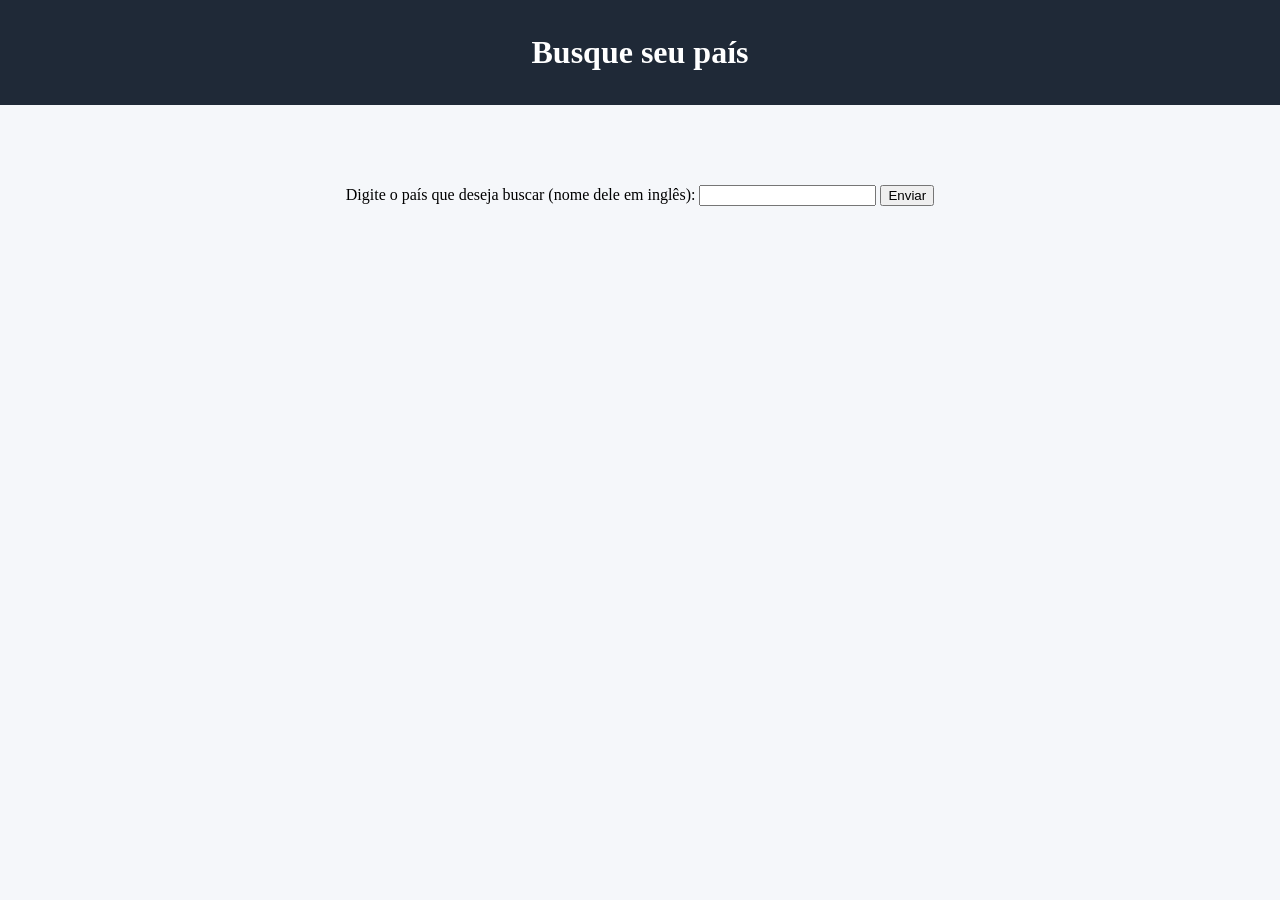
<file: countryExplorer (2)/countryExplorer/target/classes/templates/index.html>
<!doctype html>
<html lang="pt-br" xmlns:th="http://www.thymeleaf.org"> <!--importando -->
<head>
    <meta charset="UTF-8">
    <meta name="viewport"
          content="width=device-width, user-scalable=no, initial-scale=1.0, maximum-scale=1.0, minimum-scale=1.0">
    <meta http-equiv="X-UA-Compatible" content="ie=edge">
    <title>GoldenCompass</title>
</head>
<body>
    <header>
        <h1>Busque seu país</h1>
    </header>
    <main>
        <form action="/buscarPais" method="get">
            <label>Digite o país que deseja buscar (nome dele em inglês): </label>
            <input type="text" name="nome" id="nome">
            <input type="submit" value="Enviar">
        </form>
    </main>
</body>
</html>

<style>
    body {
    margin: 0;
    padding: 0;
    box-sizing: border-box;
    background-color: #F5F7FA;
    height: 100%;
}

header {
    background-color: #1F2937;
    padding: 1vw;
    display: flex;
    justify-content: center;
    color: #FFFFFF;
}
main {
    display: flex;
    justify-content: center;
    flex-direction: column;
    align-items: center;
    height: 20vh
    }
</style>
</file>
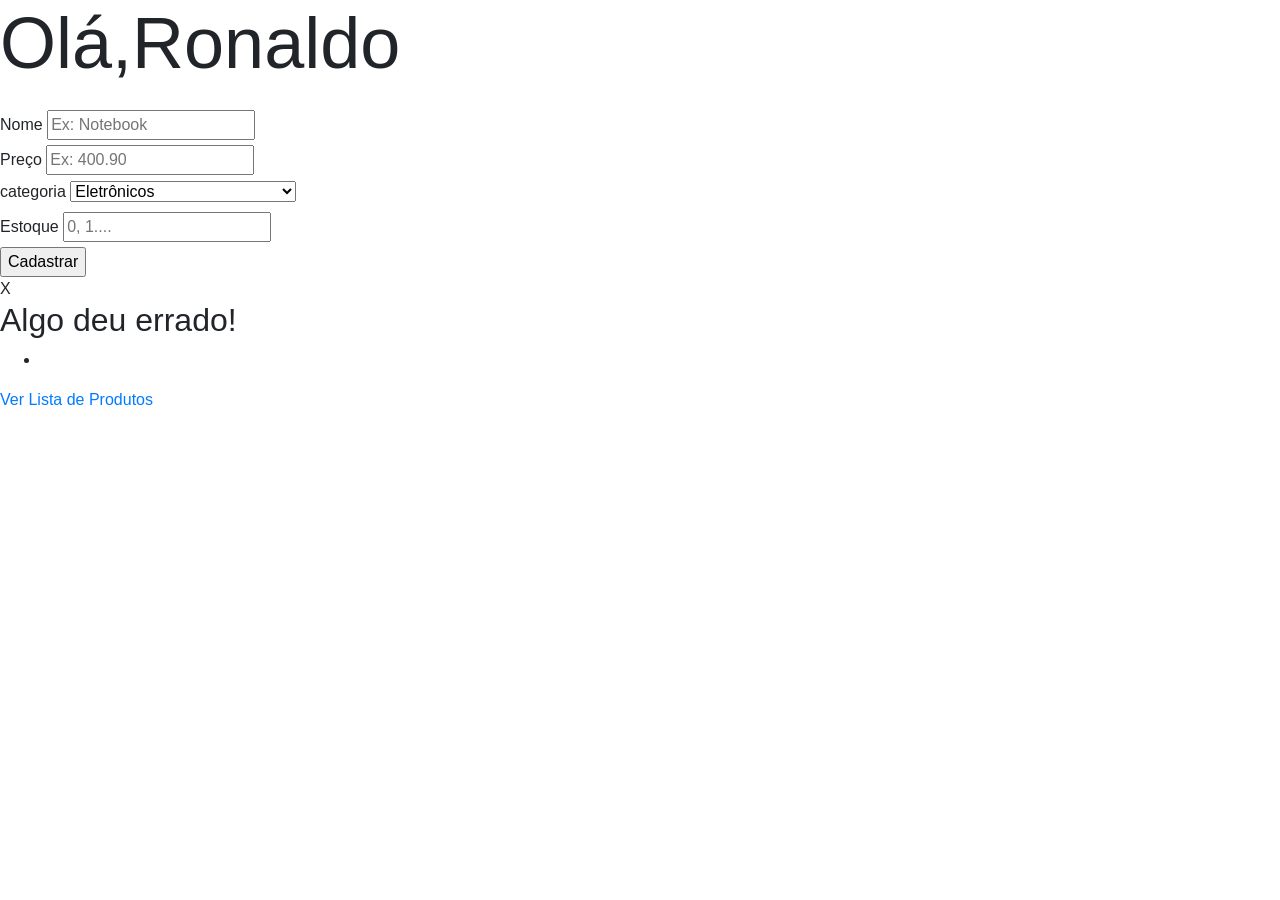
<file: cadastroProduto/target/classes/templates/cadastrar.html>
<!DOCTYPE html>
<html xmlns:th="http://www.thymeleaf.or" lang="pt-br">
<head>
    <meta charset="UTF-8">
    <link rel="stylesheet" href="https://cdn.jsdelivr.net/npm/bootstrap@4.6.2/dist/css/bootstrap.min.css" integrity="sha384-xOolHFLEh07PJGoPkLv1IbcEPTNtaed2xpHsD9ESMhqIYd0nLMwNLD69Npy4HI+N" crossorigin="anonymous">
    <link rel="stylesheet" th:href="@{/css/style.css}">
    <title>Cadastrar produto</title>
</head>
<body>
<main class="conteudo-principal">
    <h1 class="display-3 mb-4">Olá,Ronaldo</h1>

    <form th:action="@{/cadastrar}" th:object="${produto}" method="post">
        <div>
            <label for="nome">Nome</label>
            <input type="text" th:field="*{nome}" placeholder="Ex: Notebook" required>
        </div>
        <div>
            <label for="preco">Preço</label>
            <input type="number" th:field="*{preco}" placeholder="Ex: 400.90" required>
        </div>
        <div>
            <label for="categoria">categoria</label>
            <select th:field="*{categoria}">
                <option value="Eletrônicos">Eletrônicos</option>
                <option value="Roupas e Calçados">Roupas e Calçados</option>
                <option value="Casa e Decoração">Casa e Decoração</option>
                <option value="Esporte e Lazer">Esporte e lazer</option>
                <option value="Beleza e Cuidados Pessoais">Beleza e Cuidados Pessoais</option>
                <option value="Alimentos">Alimentos</option>
            </select>
        </div>
        <div>
            <label for="estoque">Estoque</label>
            <input type="number" th:field="*{estoque}" placeholder="0, 1...." required>
        </div>
        <input type="submit" value="Cadastrar">
    </form>
        <!-- sintaxe estranha, mas é essa aí -->
    <div th:if="${not #lists.isEmpty(erros)}" class="erros" >
            <div class="fechar" th:onclick="fecharModal()">X</div>
            <h2>Algo deu errado!</h2>
            <ul>
                <li th:each="erro : ${erros}" th:text="${erro}"></li>
            </ul>
    </div>
    <a href="/lista">Ver Lista de Produtos</a>

<!-- chamando o endpoint com js -->
    <script>
        function fecharModal() {
           fetch('/limparLista', {method: 'POST'}).then(()=> window.location.reload());
    }
    </script>
</main>
</body>
</html>
</file>
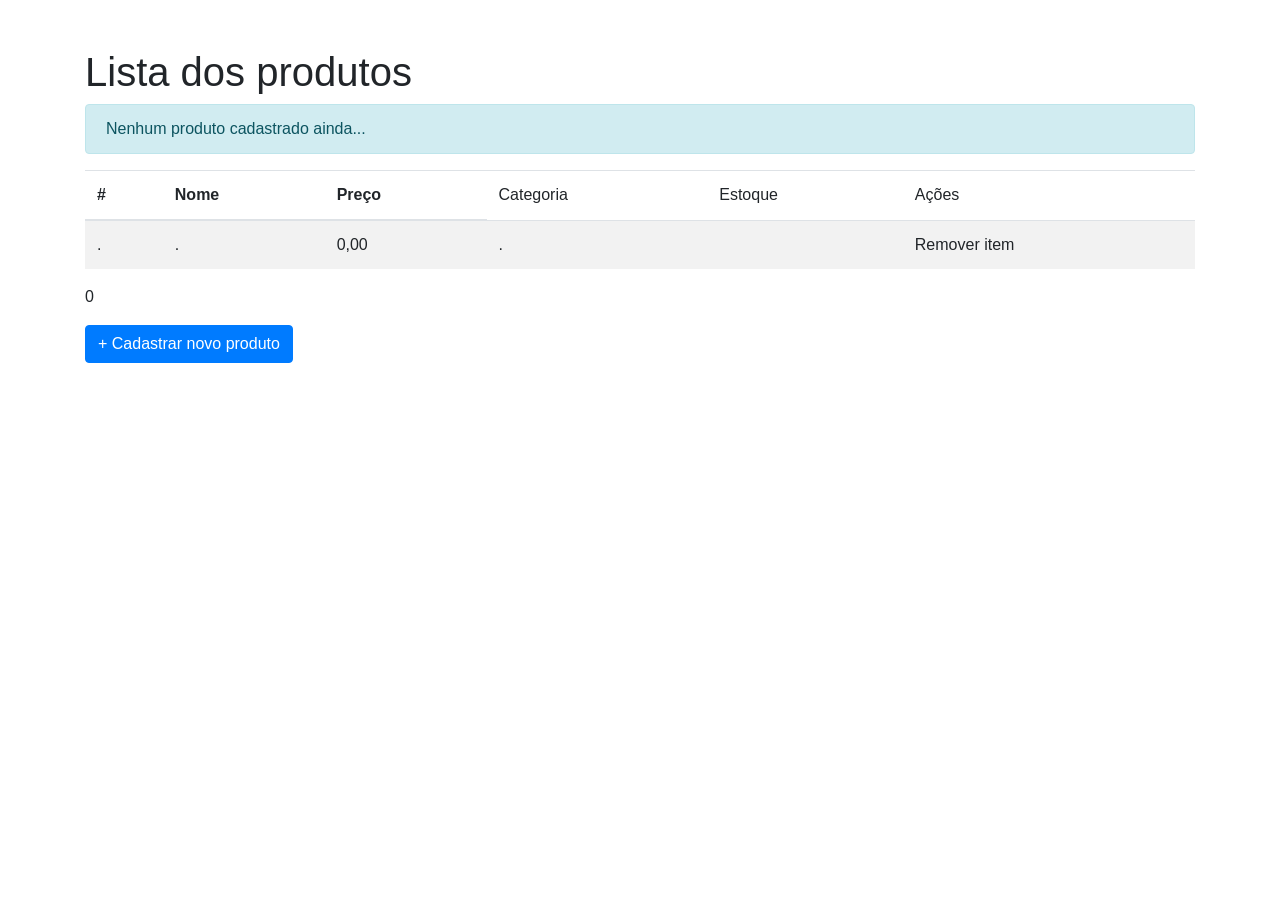
<file: cadastroProduto/target/classes/templates/lista.html>
<!DOCTYPE html>
<html xmlns:th="http://www.thymeleaf.or" lang="pt-br">
<head>
    <meta charset="UTF-8">
    <link rel="stylesheet" href="https://cdn.jsdelivr.net/npm/bootstrap@4.6.2/dist/css/bootstrap.min.css" integrity="sha384-xOolHFLEh07PJGoPkLv1IbcEPTNtaed2xpHsD9ESMhqIYd0nLMwNLD69Npy4HI+N" crossorigin="anonymous">
    <link rel="stylesheet" th:href="@{/css/style.css}">
    <title>Lista de produtos</title>
</head>
<body>
    <div class="container mt-5">
        <h1>Lista dos produtos</h1>
        <div class ="alert alert-info" role="alert" th:if="${#lists.isEmpty(produtos)}">
            Nenhum produto cadastrado ainda...
        </div>
        <table class="table table-striped" th:unless="${#lists.isEmpty(produtos)}">
            <thead>
                <tr>
                    <th>#</th>
                    <th>Nome</th>
                    <th>Preço</th>
                    <td>Categoria</td>
                    <td>Estoque</td>
                    <td>Ações</td>
                </tr>
            </thead>
            <tbody>
                <tr th:each="produto , iterStat:${produtos}">
                    <td th:text="${iterStat.count}">.</td>
                    <td th:text="${produto.nome}">.</td>
                    <td th:text="${produto.preco}">0,00</td>
                    <td th:text="${produto.categoria}">.</td>
                    <td th:text="${produto.estoque}"></td>
                    <td id="remover" th:onclick="|removerItem(${iterStat.index})|">Remover item</td> <!-- passar o indice pra remover -->
                </tr> <!-- "|" é pra isnerir item dentro da string sem considerar literal, como esse atributo de objeto ai -->
            </tbody>
        </table>
        <p th:if="${produtos != null}" th:text=" 'Total de produtos: ' + ${#lists.size(produtos)}"></p>
        <p th:if="${produtos == null}">0</p>
        <a  class="btn btn-primary" href="/cadastrar">+ Cadastrar novo produto</a>
    </div>
</body>
<!-- tentei usar put e delete nesse e no outro e n foram. Deu erro 405 -->
<script>
    function removerItem(indice) {
        fetch('/removerItem/' + indice, {method: 'POST'}).then(()=> window.location.reload());
    }
</script>
</html>
</file>
